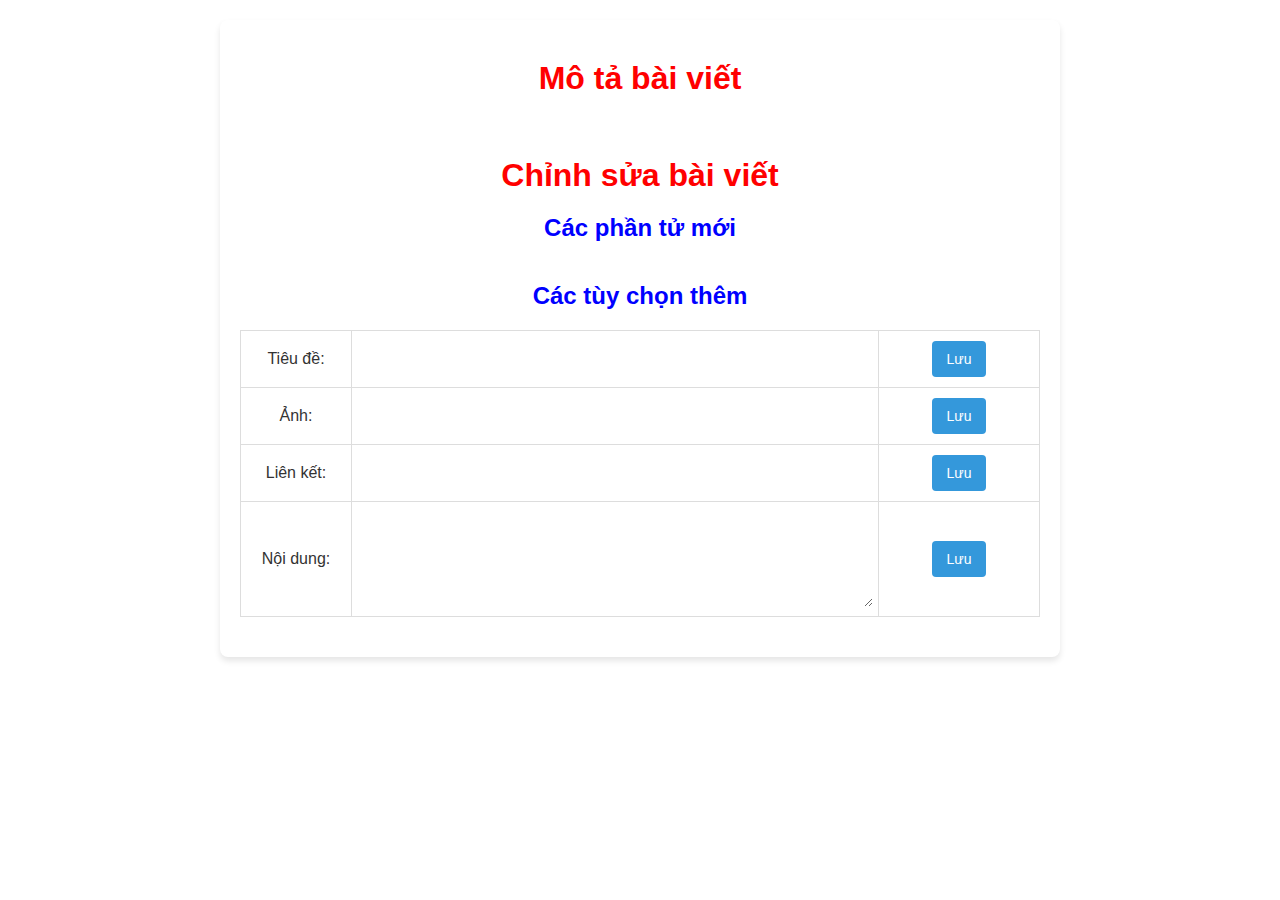
<file: dashboard/edit.html>
<!DOCTYPE html>
<html lang="vi">

<head>
    <meta charset="UTF-8">
    <meta name="viewport" content="width=device-width, initial-scale=1.0">
    <title>Chỉnh sửa bài viết</title>
    <link rel="stylesheet" href="/dashboard/edit.css">
</head>

<body>
    <div class="container">
        <h1 style="color: red;">Mô tả bài viết</h1>
        <table id="hbody"></table>
        <div id="hide-post"></div>
        <h1 style="color: red;">Chỉnh sửa bài viết </h1>
        <h2 style="text-align: center; color: blue;">Các phần tử mới</h2>
        <table id="tbody"></table>
        <h2 style="text-align: center; color: blue;">Các tùy chọn thêm</h2>
        <div>
            <table id="ebody">
                <tr>
                    <td style="width: 100px; height: auto;"><label for="title">Tiêu đề:</label></td>
                    <td><input type="text" id="title" /></td>
                    <td style="width: 150px; height: auto;"><button
                            onclick="createNewRef('title', document.getElementById('title').value)">Lưu</button></td>
                </tr>
                <tr>
                    <td><label for="title">Ảnh:</label></td>
                    <td><input type="text" id="image" /></td>
                    <td><button onclick="createNewRef('image', document.getElementById('image').value)">Lưu</button>
                    </td>
                </tr>
                <tr>
                    <td><label for="title">Liên kết:</label></td>
                    <td><input type="text" id="link" /></td>
                    <td><button onclick="createNewRef('link', document.getElementById('link').value)">Lưu</button></td>
                </tr>
                <tr>
                    <td><label for="content">Nội dung:</label></td>
                    <td><textarea rows="5" cols="50" id="content"></textarea></td>
                    <td><button onclick="createNewRef('content', document.getElementById('content').value)">Lưu</button>
                    </td>
                </tr>
            </table>
        </div>
    </div>
    <script src="/dashboard/link.js"></script>
    <script src="/dashboard/edit.js"></script>
    <script src="/js/framework.js"></script>
</body>

</html>
</file>
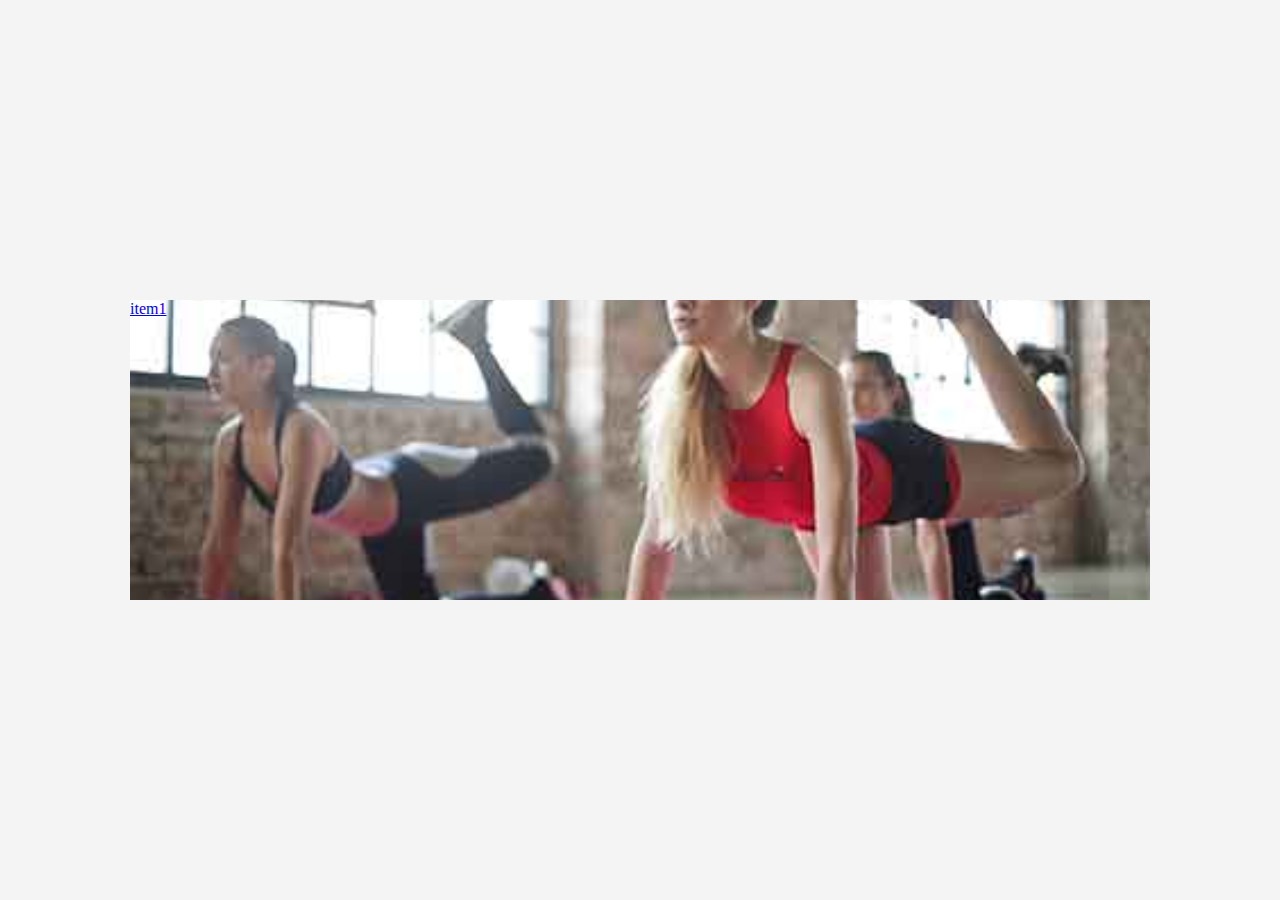
<file: temp/ads.html>
<!DOCTYPE html>
<html lang="en">

<head>
    <meta charset="UTF-8">
    <meta name="viewport" content="width=device-width, initial-scale=1.0">
    <title>Ads Section</title>
    <style>
        * {
            margin: 0;
            padding: 0;
            box-sizing: border-box;
        }

        body {
            display: flex;
            justify-content: center;
            align-items: center;
            height: 100vh;
            background-color: #f4f4f4;
        }

        .banner {
            position: relative;
            width: 1020px;
            height: 300px;
            overflow: hidden;
            background-color: #ddd;
        }

        .banner-item {
            position: absolute;
            top: 0;
            left: 100%;
            /* Vị trí ban đầu của item nằm ngoài khung nhìn */
            width: 100%;
            height: 100%;
            background-size: cover;
            background-position: center;
            opacity: 0;
            /* Ẩn item ban đầu */
            transform: scale(1);
            transition: opacity 1s, transform 1s, left 1s;
            /* Hiệu ứng chuyển đổi */
        }

        .banner-item.active {
            left: 0;
            /* Đưa item vào giữa khung nhìn */
            opacity: 1;
            /* Hiển thị item */
            transform: scale(1);
            /* Kích thước bình thường */
        }

        .banner-item.exiting {
            opacity: 0;
            /* Mờ dần item cũ */
            transform: scale(0.5);
            /* Thu nhỏ item cũ */
        }
    </style>
</head>

<body>

    <div class="banner">
        <!-- Các item quảng cáo -->
        <a href="/component/ads1.jpg" class="banner-item"
            style="background-image: url('/component/ads1.jpg');">item1</a>
        <a href="/component/ads2.jpg" class="banner-item"
            style="background-image: url('/component/ads2.jpg');">item2</a>
        <a href="/component/ads3.jpg" class="banner-item"
            style="background-image: url('/component/ads3.jpg');">item3</a>
        <a href="/component/ads4.jpg" class="banner-item"
            style="background-image: url('/component/ads4.jpg');">item4</a>
        <a href="/component/ads1.jpg" class="banner-item"
            style="background-image: url('/component/ads1.jpg');">item5</a>
        <a href="/component/ads2.jpg" class="banner-item"
            style="background-image: url('/component/ads2.jpg');">item6</a>
        <a href="/component/ads3.jpg" class="banner-item"
            style="background-image: url('/component/ads3.jpg');">item7</a>
        <a href="/component/ads4.jpg" class="banner-item"
            style="background-image: url('/component/ads4.jpg');">item8</a>
    </div>

    <script>
        const items = document.querySelectorAll('.banner-item');
        let currentIndex = 0;

        function showNextItem() {
            const currentItem = items[currentIndex]; // Item hiện tại
            const nextIndex = (currentIndex + 1) % items.length; // Xác định item tiếp theo
            const nextItem = items[nextIndex];

            // Gán hiệu ứng cho item hiện tại
            currentItem.classList.remove('active');
            currentItem.classList.add('exiting');

            // Đưa item tiếp theo vào khung nhìn
            nextItem.style.left = '100%'; // Vị trí bắt đầu ngoài khung nhìn
            setTimeout(() => {
                nextItem.classList.add('active');
                nextItem.style.left = '0'; // Trôi vào giữa khung nhìn
            }, 10);

            // Sau khi hoàn thành hiệu ứng, cập nhật trạng thái
            setTimeout(() => {
                currentItem.classList.remove('exiting'); // Xóa trạng thái thoát của item cũ
                currentItem.style.left = '100%'; // Reset vị trí của item cũ
                currentIndex = nextIndex; // Cập nhật chỉ mục hiện tại
            }, 1000); // Thời gian khớp với transition
        }

        // Khởi tạo item đầu tiên
        items[currentIndex].classList.add('active');
        items[currentIndex].style.left = '0';

        // Tạo vòng lặp hiển thị item mỗi 2 giây
        setInterval(showNextItem, 3000);
    </script>

</body>

</html>
</file>
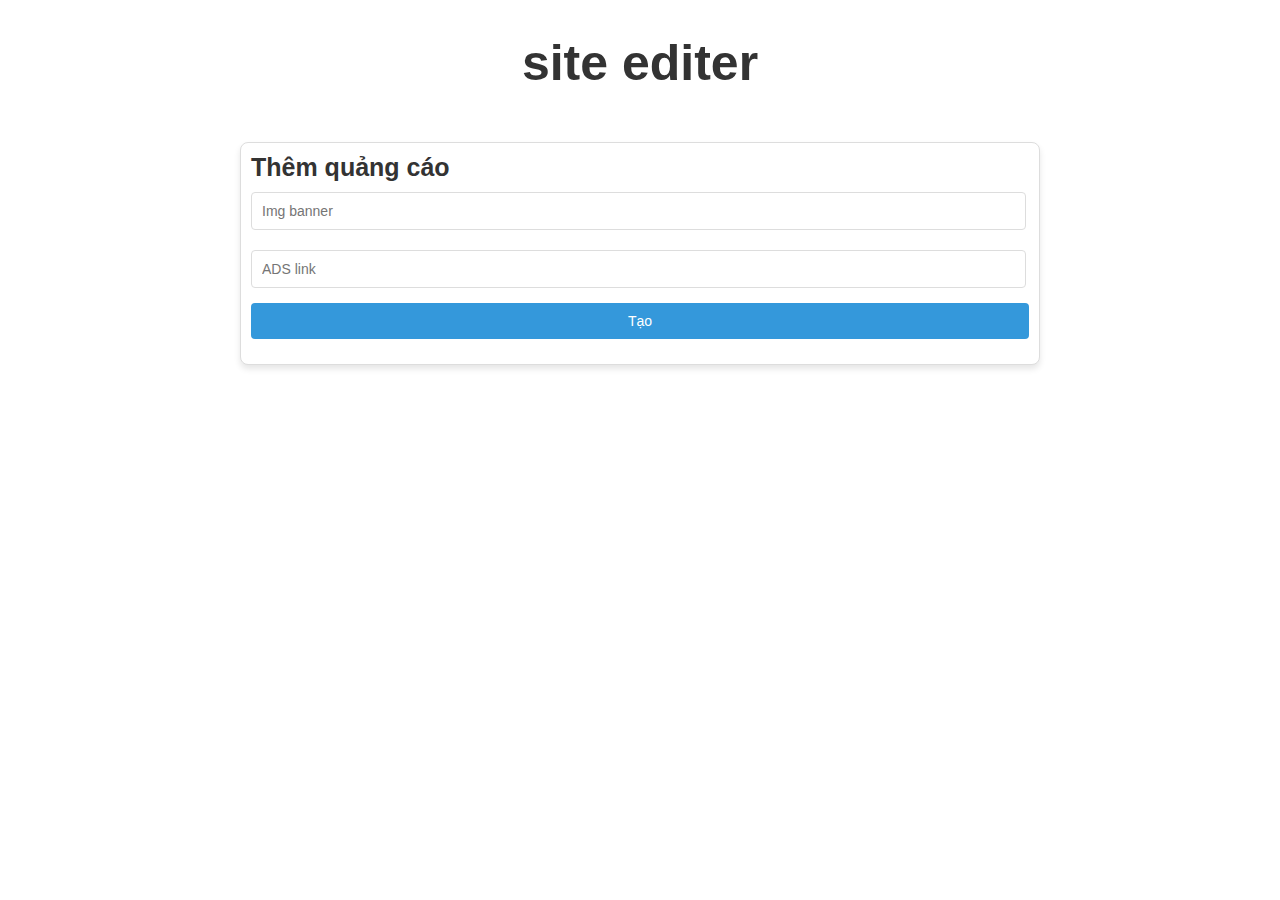
<file: temp/adscustom.html>
<!DOCTYPE html>
<html lang="vi">

<head>
    <meta charset="UTF-8">
    <meta http-equiv="X-UA-Compatible" content="IE=edge">
    <meta name="viewport" content="width=device-width, initial-scale=1.0">
    <title>Blueroler</title>
    <style>
        body {
            font-family: Arial, sans-serif;
            margin: 0;
            padding: 0;
            color: #333;
        }

        .container {
            max-width: 800px;
            font-family: sans-serif;
            margin: auto;
            font-size: 25px;
        }

        h1 {
            text-align: center;
            margin-bottom: 30px;
        }

        h4,
        p {
            margin: 0;
        }

        table {
            width: 100%;
            border-collapse: collapse;
            text-align: center;
            margin-bottom: 20px;
        }

        table td:focus {
            background-color: #eae9e9;
            border-radius: 0px;
        }

        table td {
            padding: 10px;
            border: 1px solid #ddd;
            font-size: 25px;
            box-sizing: border-box;
        }

        /* Form quản lý bài viết */
        form {
            background: #fff;
            border: 1px solid #ddd;
            border-radius: 8px;
            max-width: 800px;
            margin: auto;
            padding: 10px;
            box-shadow: 0 4px 6px rgba(0, 0, 0, 0.1);
        }

        form div {
            margin-bottom: 15px;
        }

        .just-center {
            display: flex;
        }

        form label {
            display: block;
            font-weight: bold;
            margin-bottom: 5px;
        }

        form input[type="text"],
        form textarea {
            width: calc(100% - 25px);
            padding: 10px;
            border: 1px solid #ddd;
            border-radius: 4px;
            font-size: 14px;
            margin-top: 5px;
        }

        form input:focus[type="text"] {
            border: 1px solid rgb(0, 162, 255);
            outline: none;
        }

        button {
            background: #3498db;
            color: white;
            border: none;
            border-radius: 4px;
            padding: 10px 15px;
            font-size: 14px;
            cursor: pointer;
            transition: background-color 0.3s;
            flex: 1;
        }

        form button:hover {
            background: #125079;
        }
    </style>
</head>

<body>
    <div class="container">
        <h1>site editer</h1>
        <table>
            <tbody>
            </tbody>
        </table>
        <form id='posts'>
            <div>
                <label for="ads-id">Thêm quảng cáo</label>
                <input type="text" id="img-id" placeholder="Img banner" required />
            </div>
            <div>
                <input type="text" id="ads-id" placeholder="ADS link" required>
            </div>
            <div class="just-center">
                <button type="submit">Tạo</button>
                <!-- <button id="addnews" type="button">Tạo bài viết</button> -->
            </div>
        </form>

    </div>

    <script>
        const databaseUrl = 'https://blueroler-static-default-rtdb.firebaseio.com';
        const dataContainer = document.querySelector('tbody');

        async function tech() {
            const response = await fetch(`${databaseUrl}/ads.json`);
            const news = await response.json();
            const newsArray = Object.entries(news || {}).map(([id, item]) => ({ id, ...item }));
            newsArray.sort((a, b) => a.order - b.order); // Sắp xếp theo `order`

            let htmlData = `
        <tr>
            <td><h4>Thứ tự</h4></td>
            <td><h4>Img</h4></td>
            <td><h4>ADS</h4></td>
            <td style="width: 200px;"><h4>Hành động</h4></td>
        </tr>
    `;

            newsArray.forEach((item, index) => {
                htmlData += `
            <tr>
                <td><p>${item.order}</p></td>
                <td><p>${item.img}</p></td>
                <td>${item.ads}</td>
                <td style="width: 300px; display: flex; gap: 10px;">
                    <button onclick="readyForUpdate('${item.id}', this)">Update</button>
                    <button onclick="removeMess('${item.id}')">Delete</button>
                    <button onclick="moveUp('${item.id}', ${index})">Move Up</button>
                    <button onclick="moveDown('${item.id}', ${index})">Move Down</button>
                </td>
            </tr>
        `;
            });

            dataContainer.innerHTML = htmlData;
        }

        async function moveUp(id, index) {
            const response = await fetch(`${databaseUrl}/ads.json`);
            const news = await response.json();
            const newsArray = Object.entries(news || {}).map(([id, item]) => ({ id, ...item }));
            newsArray.sort((a, b) => a.order - b.order);

            if (index > 0) {
                const currentItem = newsArray[index];
                const prevItem = newsArray[index - 1];

                // Hoán đổi `order`
                const updates = {
                    [`/ads/${currentItem.id}/order`]: prevItem.order,
                    [`/ads/${prevItem.id}/order`]: currentItem.order,
                };

                await fetch(`${databaseUrl}/.json`, {
                    method: 'PATCH',
                    headers: { 'Content-Type': 'application/json' },
                    body: JSON.stringify(updates),
                });

                tech(); // Load lại dữ liệu
            }
        }

        async function moveDown(id, index) {
            const response = await fetch(`${databaseUrl}/ads.json`);
            const news = await response.json();
            const newsArray = Object.entries(news || {}).map(([id, item]) => ({ id, ...item }));
            newsArray.sort((a, b) => a.order - b.order);

            if (index < newsArray.length - 1) {
                const currentItem = newsArray[index];
                const nextItem = newsArray[index + 1];

                // Hoán đổi `order`
                const updates = {
                    [`/ads/${currentItem.id}/order`]: nextItem.order,
                    [`/ads/${nextItem.id}/order`]: currentItem.order,
                };

                await fetch(`${databaseUrl}/.json`, {
                    method: 'PATCH',
                    headers: { 'Content-Type': 'application/json' },
                    body: JSON.stringify(updates),
                });

                tech(); // Load lại dữ liệu
            }
        }

        tech(); // Gọi hàm để tải dữ liệu ban đầu


        async function saveAds(event) {
            event.preventDefault();

            const data1 = document.getElementById('img-id').value.trim();
            const data2 = document.getElementById('ads-id').value.trim();

            if (!data1 || !data2) {
                alert('Hãy điền đầy đủ thông tin!');
                return;
            }

            try {
                // Lấy danh sách hiện tại từ Firebase
                const response = await fetch(`${databaseUrl}/ads.json`);
                const adsData = await response.json();
                const adsArray = Object.entries(adsData || {}).map(([id, item]) => ({ id, ...item }));

                // Tìm giá trị order lớn nhất
                const maxOrder = adsArray.length > 0
                    ? Math.max(...adsArray.map(item => item.order || 0)) // Nếu không có order, mặc định là 0
                    : 0;

                // Tạo mục mới với order = maxOrder + 1
                const newAd = {
                    img: data1,
                    ads: data2,
                    order: maxOrder + 1
                };

                // Gửi dữ liệu mới lên Firebase
                const saveResponse = await fetch(`${databaseUrl}/ads.json`, {
                    method: 'POST',
                    headers: { 'Content-Type': 'application/json' },
                    body: JSON.stringify(newAd),
                });

                if (saveResponse.ok) {
                    alert('Thêm thành công!');
                    document.getElementById('posts').reset(); // Reset form
                    tech(); // Reload dữ liệu
                } else {
                    alert('Thêm thất bại.');
                }
            } catch (error) {
                console.error('Lỗi khi thêm dữ liệu:', error);
                alert('Đã xảy ra lỗi khi thêm.');
            }
        }


        async function removeMess(key) {
            try {
                const response = await fetch(`${databaseUrl}/ads/${key}.json`, { method: 'DELETE' });
                if (response.ok) {
                    alert('Xóa thành công!');
                    tech();
                } else {
                    alert('Xóa thất bại.');
                }
            } catch (error) {
                console.error('Lỗi khi xóa dữ liệu:', error);
                alert('Đã xảy ra lỗi khi xóa.');
            }
        }

        function readyForUpdate(key, elem) {
            const siblingTd = elem.parentElement.parentElement.getElementsByTagName('td');
            for (var i = 1; i < siblingTd.length - 1; i++) {
                siblingTd[i].contentEditable = true;
                siblingTd[i].classList.add('temp-update-class');
            }
            elem.setAttribute('onclick', `updateNow('${key}', this)`);
            elem.innerHTML = 'Send';
        }

        async function updateNow(key, elem) {
            const contentId = document.querySelectorAll('.temp-update-class');
            const obj = {
                img: contentId[0].textContent.trim(),
                ads: contentId[1].textContent.trim(),
            };

            try {
                const response = await fetch(`${databaseUrl}/ads/${key}.json`, {
                    method: 'PATCH',
                    headers: { 'Content-Type': 'application/json' },
                    body: JSON.stringify(obj),
                });

                if (response.ok) {
                    contentId.forEach(cell => {
                        cell.contentEditable = false;
                        cell.classList.remove('temp-update-class');
                    });
                    elem.setAttribute('onclick', `readyForUpdate('${key}', this)`);
                    elem.innerHTML = 'Edit';
                    alert('Cập nhật thành công!');
                } else {
                    alert('Cập nhật thất bại.');
                }
            } catch (error) {
                console.error('Lỗi khi cập nhật dữ liệu:', error);
                alert('Đã xảy ra lỗi khi cập nhật.');
            }
        }

        document.getElementById('posts').addEventListener('submit', saveAds);
        tech();
    </script>

</body>

</html>
</file>
<file: dashboard/edit.css>
/* Tổng quát */
body {
  font-family: Arial, sans-serif;
  margin: 0;
  padding: 0;
  /* background-color: black; */
  color: #333;
}

h1 {
  text-align: center;
  color: #2c3e50;
  margin: 20px 0;
}

.container {
  max-width: 800px;
  margin: 20px auto;
  background: #fff;
  padding: 20px;
  border-radius: 8px;
  box-shadow: 0 4px 6px rgba(0, 0, 0, 0.1);
}

/* Tiêu đề và bảng */
#hbody {
  margin-bottom: 20px;
}

#hbody,
#tbody,
#ebody,
#list-post {
  width: 100%;
  border-collapse: collapse;
  margin-bottom: 20px;
}

#hbody td,
#tbody td,
#ebody td {
  border: 1px solid #ddd;
  padding: 5px;
  text-align: center;
}

#hide-post {
  display: flex;
  justify-content: center;
}

#hide-post button {
  width: 200px;
  height: 40px;
}

#list-post td {
  border: 1px solid #ddd;
  padding: 5px;
  text-align: center;
}

#tbody th {
  background-color: #f4f4f4;
  font-weight: bold;
}

/* Form chỉnh sửa */
div>label {
  display: block;
  font-weight: bold;
  margin-top: 15px;
  margin-bottom: 5px;
}

input[type="text"],
textarea {
  width: calc(100% - 20px);
  padding: 10px;
  border: 0px solid #ddd;
  border-radius: 4px;
  font-size: 14px;
}

input:focus,
textarea:focus {
  outline: none;
  /* Loại bỏ viền mặc định */
  box-shadow: none;
  /* Loại bỏ hiệu ứng đổ bóng (nếu có) */
}

button {
  margin: 5px;
  background: #3498db;
  color: #fff;
  border: none;
  padding: 10px 15px;
  border-radius: 4px;
  font-size: 14px;
  cursor: pointer;
  transition: background-color 0.3s;
}

button:hover {
  background: #2980b9;
}

img {
  width: 192px;
  height: 108;
  object-fit: cover;
  border-radius: 8px;
}

/* Responsive */
@media (max-width: 768px) {
  .container {
    width: 95%;
  }

  input[type="text"],
  textarea {
    width: calc(100% - 20px);
  }
}
</file>
